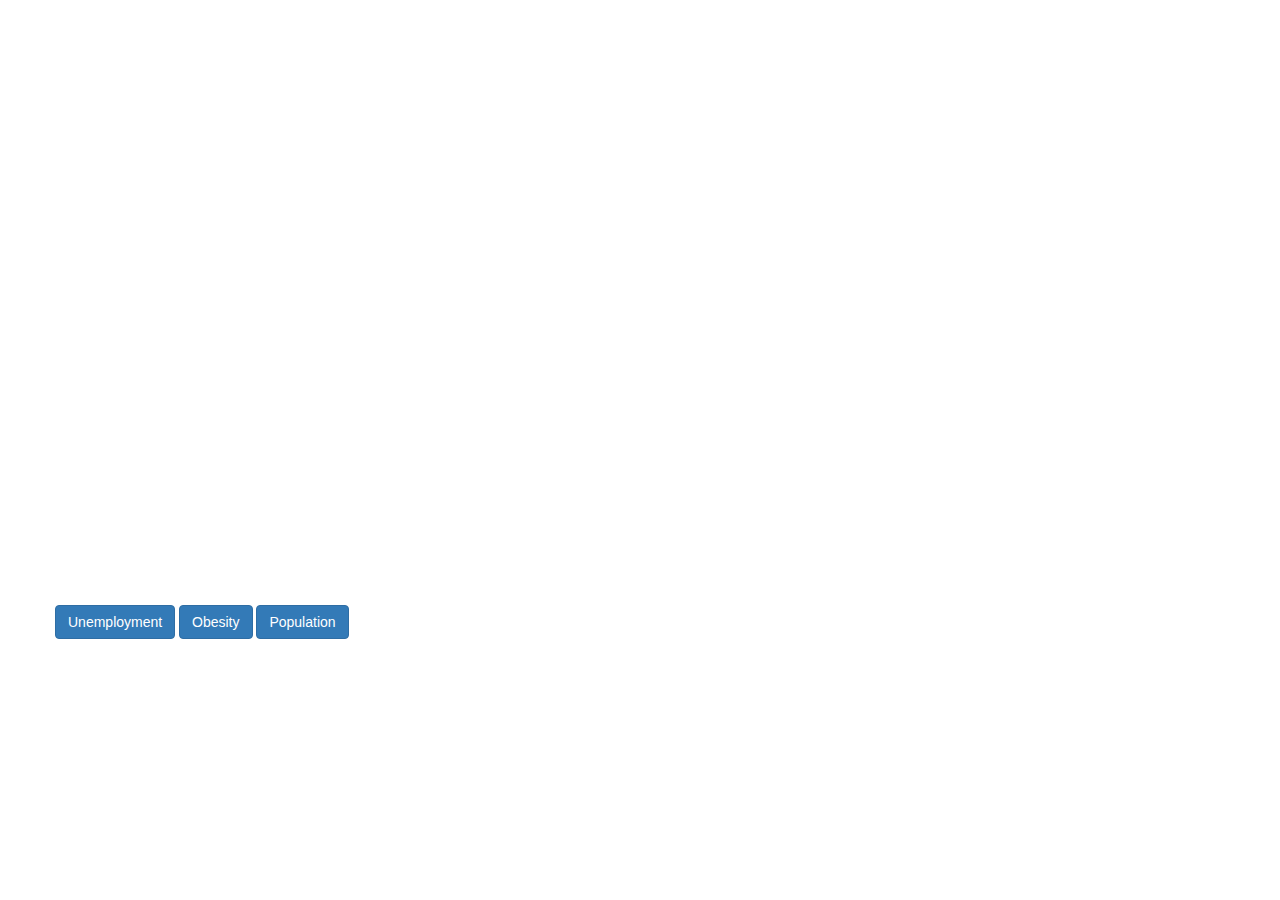
<file: index.html>
<!DOCTYPE html>
<header>
	<meta charset="utf-8">
	<link rel="stylesheet" type="text/css" href="css/bootstrap.min.css">
	<link rel="stylesheet" type="text/css" href="css/font-awesome.min.css">
	<link rel="stylesheet" type="text/css" href="css/main.css">
</header>
<body>

	<svg class="usa" width="960" height="600"></svg>

	<div class="container">
		<div class="row">
			<button class="btn btn-primary unemployment">Unemployment</button>
			<button class="btn btn-primary obesity">Obesity</button>
			<button class="btn btn-primary population">Population</button>
		</div>
	</div>
	

	<script src="https://d3js.org/d3.v4.min.js"></script>
	<script src="https://d3js.org/d3-scale-chromatic.v1.min.js"></script>
	<script src="https://d3js.org/topojson.v2.min.js"></script>
	<script type="text/javascript" src="js/jquery-3.1.1.js"></script>
	<script type="text/javascript" src="js/jquery.min.js"></script>
	<script type="text/javascript" src="js/bootstrap.min.js"></script>
	<script type="text/javascript" src="js/choropleth.js"></script>

</body>
</file>
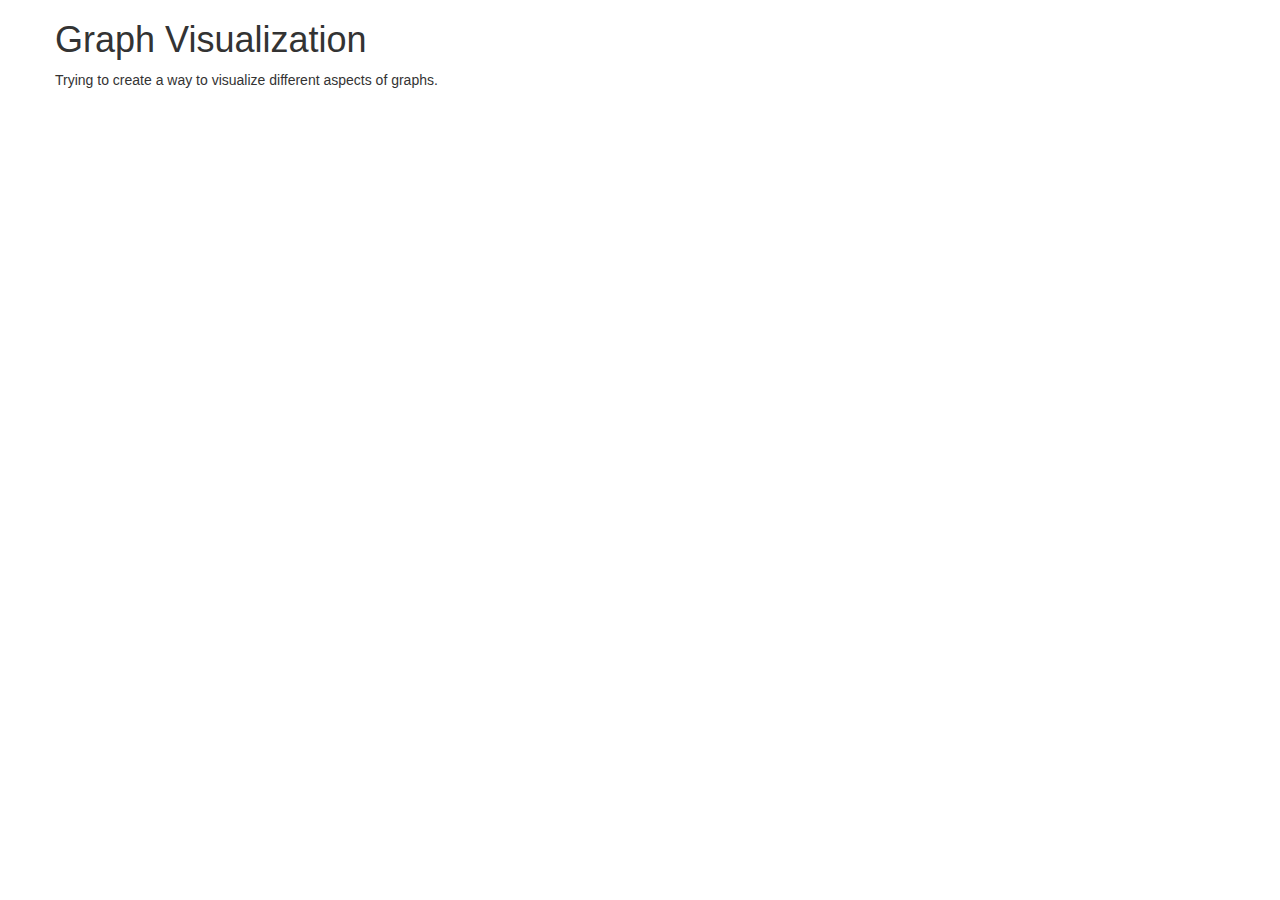
<file: graph-theory.html>
<!DOCTYPE html>
<html>
<head>
	<title>Graph Theory</title>
	<link rel="stylesheet" href="css/bootstrap.min.css">
</head>
<body>
	<div class="container">
		<div class="row">
			<h1>Graph Visualization</h1>
			<p>Trying to create a way to visualize different aspects of graphs.</p>
		</div>
		<div class="row">
			<canvas width="960" height="500"></canvas>
		</div>
	</div>
	<script src="https://code.jquery.com/jquery-3.2.1.slim.min.js" integrity="sha384-KJ3o2DKtIkvYIK3UENzmM7KCkRr/rE9/Qpg6aAZGJwFDMVNA/GpGFF93hXpG5KkN" crossorigin="anonymous"></script>
	<script src="https://d3js.org/d3.v4.min.js"></script>
	<script type="text/javascript">

var canvas = document.querySelector("canvas"),
    context = canvas.getContext("2d"),
    width = canvas.width,
    height = canvas.height;

var simulation = d3.forceSimulation()
    .force("link", d3.forceLink().id(function(d) { return d.id; }))
    .force("charge", d3.forceManyBody())
    .force("center", d3.forceCenter());

// d3.json("miserables.json", function(error, graph) {
// 	if (error) throw error;
// var graph = {
//   "nodes": [
//     {"id": "Myriel", "group": 1},
//     {"id": "Napoleon", "group": 1},
//     {"id": "Mlle.Baptistine", "group": 1},
//     {"id": "Mme.Magloire", "group": 1},
//     {"id": "CountessdeLo", "group": 1},
//     {"id": "Geborand", "group": 1},
//     {"id": "Champtercier", "group": 1},
//     {"id": "Cravatte", "group": 1},
//     {"id": "Count", "group": 1},
//     {"id": "OldMan", "group": 1},
//     {"id": "Labarre", "group": 2},
//     {"id": "Valjean", "group": 2},
//     {"id": "Marguerite", "group": 3},
//     {"id": "Mme.deR", "group": 2},
//     {"id": "Isabeau", "group": 2},
//     {"id": "Gervais", "group": 2},
//     {"id": "Tholomyes", "group": 3},
//     {"id": "Listolier", "group": 3},
//     {"id": "Fameuil", "group": 3},
//     {"id": "Blacheville", "group": 3},
//     {"id": "Favourite", "group": 3},
//     {"id": "Dahlia", "group": 3},
//     {"id": "Zephine", "group": 3},
//     {"id": "Fantine", "group": 3},
//     {"id": "Mme.Thenardier", "group": 4},
//     {"id": "Thenardier", "group": 4},
//     {"id": "Cosette", "group": 5},
//     {"id": "Javert", "group": 4},
//     {"id": "Fauchelevent", "group": 0},
//     {"id": "Bamatabois", "group": 2},
//     {"id": "Perpetue", "group": 3},
//     {"id": "Simplice", "group": 2},
//     {"id": "Scaufflaire", "group": 2},
//     {"id": "Woman1", "group": 2},
//     {"id": "Judge", "group": 2},
//     {"id": "Champmathieu", "group": 2},
//     {"id": "Brevet", "group": 2},
//     {"id": "Chenildieu", "group": 2},
//     {"id": "Cochepaille", "group": 2},
//     {"id": "Pontmercy", "group": 4},
//     {"id": "Boulatruelle", "group": 6},
//     {"id": "Eponine", "group": 4},
//     {"id": "Anzelma", "group": 4},
//     {"id": "Woman2", "group": 5},
//     {"id": "MotherInnocent", "group": 0},
//     {"id": "Gribier", "group": 0},
//     {"id": "Jondrette", "group": 7},
//     {"id": "Mme.Burgon", "group": 7},
//     {"id": "Gavroche", "group": 8},
//     {"id": "Gillenormand", "group": 5},
//     {"id": "Magnon", "group": 5},
//     {"id": "Mlle.Gillenormand", "group": 5},
//     {"id": "Mme.Pontmercy", "group": 5},
//     {"id": "Mlle.Vaubois", "group": 5},
//     {"id": "Lt.Gillenormand", "group": 5},
//     {"id": "Marius", "group": 8},
//     {"id": "BaronessT", "group": 5},
//     {"id": "Mabeuf", "group": 8},
//     {"id": "Enjolras", "group": 8},
//     {"id": "Combeferre", "group": 8},
//     {"id": "Prouvaire", "group": 8},
//     {"id": "Feuilly", "group": 8},
//     {"id": "Courfeyrac", "group": 8},
//     {"id": "Bahorel", "group": 8},
//     {"id": "Bossuet", "group": 8},
//     {"id": "Joly", "group": 8},
//     {"id": "Grantaire", "group": 8},
//     {"id": "MotherPlutarch", "group": 9},
//     {"id": "Gueulemer", "group": 4},
//     {"id": "Babet", "group": 4},
//     {"id": "Claquesous", "group": 4},
//     {"id": "Montparnasse", "group": 4},
//     {"id": "Toussaint", "group": 5},
//     {"id": "Child1", "group": 10},
//     {"id": "Child2", "group": 10},
//     {"id": "Brujon", "group": 4},
//     {"id": "Mme.Hucheloup", "group": 8}
//   ],
//   "links": [
//     {"source": "Napoleon", "target": "Myriel", "value": 1},
//     {"source": "Mlle.Baptistine", "target": "Myriel", "value": 8},
//     {"source": "Mme.Magloire", "target": "Myriel", "value": 10},
//     {"source": "Mme.Magloire", "target": "Mlle.Baptistine", "value": 6},
//     {"source": "CountessdeLo", "target": "Myriel", "value": 1},
//     {"source": "Geborand", "target": "Myriel", "value": 1},
//     {"source": "Champtercier", "target": "Myriel", "value": 1},
//     {"source": "Cravatte", "target": "Myriel", "value": 1},
//     {"source": "Count", "target": "Myriel", "value": 2},
//     {"source": "OldMan", "target": "Myriel", "value": 1},
//     {"source": "Valjean", "target": "Labarre", "value": 1},
//     {"source": "Valjean", "target": "Mme.Magloire", "value": 3},
//     {"source": "Valjean", "target": "Mlle.Baptistine", "value": 3},
//     {"source": "Valjean", "target": "Myriel", "value": 5},
//     {"source": "Marguerite", "target": "Valjean", "value": 1},
//     {"source": "Mme.deR", "target": "Valjean", "value": 1},
//     {"source": "Isabeau", "target": "Valjean", "value": 1},
//     {"source": "Gervais", "target": "Valjean", "value": 1},
//     {"source": "Listolier", "target": "Tholomyes", "value": 4},
//     {"source": "Fameuil", "target": "Tholomyes", "value": 4},
//     {"source": "Fameuil", "target": "Listolier", "value": 4},
//     {"source": "Blacheville", "target": "Tholomyes", "value": 4},
//     {"source": "Blacheville", "target": "Listolier", "value": 4},
//     {"source": "Blacheville", "target": "Fameuil", "value": 4},
//     {"source": "Favourite", "target": "Tholomyes", "value": 3},
//     {"source": "Favourite", "target": "Listolier", "value": 3},
//     {"source": "Favourite", "target": "Fameuil", "value": 3},
//     {"source": "Favourite", "target": "Blacheville", "value": 4},
//     {"source": "Dahlia", "target": "Tholomyes", "value": 3},
//     {"source": "Dahlia", "target": "Listolier", "value": 3},
//     {"source": "Dahlia", "target": "Fameuil", "value": 3},
//     {"source": "Dahlia", "target": "Blacheville", "value": 3},
//     {"source": "Dahlia", "target": "Favourite", "value": 5},
//     {"source": "Zephine", "target": "Tholomyes", "value": 3},
//     {"source": "Zephine", "target": "Listolier", "value": 3},
//     {"source": "Zephine", "target": "Fameuil", "value": 3},
//     {"source": "Zephine", "target": "Blacheville", "value": 3},
//     {"source": "Zephine", "target": "Favourite", "value": 4},
//     {"source": "Zephine", "target": "Dahlia", "value": 4},
//     {"source": "Fantine", "target": "Tholomyes", "value": 3},
//     {"source": "Fantine", "target": "Listolier", "value": 3},
//     {"source": "Fantine", "target": "Fameuil", "value": 3},
//     {"source": "Fantine", "target": "Blacheville", "value": 3},
//     {"source": "Fantine", "target": "Favourite", "value": 4},
//     {"source": "Fantine", "target": "Dahlia", "value": 4},
//     {"source": "Fantine", "target": "Zephine", "value": 4},
//     {"source": "Fantine", "target": "Marguerite", "value": 2},
//     {"source": "Fantine", "target": "Valjean", "value": 9},
//     {"source": "Mme.Thenardier", "target": "Fantine", "value": 2},
//     {"source": "Mme.Thenardier", "target": "Valjean", "value": 7},
//     {"source": "Thenardier", "target": "Mme.Thenardier", "value": 13},
//     {"source": "Thenardier", "target": "Fantine", "value": 1},
//     {"source": "Thenardier", "target": "Valjean", "value": 12},
//     {"source": "Cosette", "target": "Mme.Thenardier", "value": 4},
//     {"source": "Cosette", "target": "Valjean", "value": 31},
//     {"source": "Cosette", "target": "Tholomyes", "value": 1},
//     {"source": "Cosette", "target": "Thenardier", "value": 1},
//     {"source": "Javert", "target": "Valjean", "value": 17},
//     {"source": "Javert", "target": "Fantine", "value": 5},
//     {"source": "Javert", "target": "Thenardier", "value": 5},
//     {"source": "Javert", "target": "Mme.Thenardier", "value": 1},
//     {"source": "Javert", "target": "Cosette", "value": 1},
//     {"source": "Fauchelevent", "target": "Valjean", "value": 8},
//     {"source": "Fauchelevent", "target": "Javert", "value": 1},
//     {"source": "Bamatabois", "target": "Fantine", "value": 1},
//     {"source": "Bamatabois", "target": "Javert", "value": 1},
//     {"source": "Bamatabois", "target": "Valjean", "value": 2},
//     {"source": "Perpetue", "target": "Fantine", "value": 1},
//     {"source": "Simplice", "target": "Perpetue", "value": 2},
//     {"source": "Simplice", "target": "Valjean", "value": 3},
//     {"source": "Simplice", "target": "Fantine", "value": 2},
//     {"source": "Simplice", "target": "Javert", "value": 1},
//     {"source": "Scaufflaire", "target": "Valjean", "value": 1},
//     {"source": "Woman1", "target": "Valjean", "value": 2},
//     {"source": "Woman1", "target": "Javert", "value": 1},
//     {"source": "Judge", "target": "Valjean", "value": 3},
//     {"source": "Judge", "target": "Bamatabois", "value": 2},
//     {"source": "Champmathieu", "target": "Valjean", "value": 3},
//     {"source": "Champmathieu", "target": "Judge", "value": 3},
//     {"source": "Champmathieu", "target": "Bamatabois", "value": 2},
//     {"source": "Brevet", "target": "Judge", "value": 2},
//     {"source": "Brevet", "target": "Champmathieu", "value": 2},
//     {"source": "Brevet", "target": "Valjean", "value": 2},
//     {"source": "Brevet", "target": "Bamatabois", "value": 1},
//     {"source": "Chenildieu", "target": "Judge", "value": 2},
//     {"source": "Chenildieu", "target": "Champmathieu", "value": 2},
//     {"source": "Chenildieu", "target": "Brevet", "value": 2},
//     {"source": "Chenildieu", "target": "Valjean", "value": 2},
//     {"source": "Chenildieu", "target": "Bamatabois", "value": 1},
//     {"source": "Cochepaille", "target": "Judge", "value": 2},
//     {"source": "Cochepaille", "target": "Champmathieu", "value": 2},
//     {"source": "Cochepaille", "target": "Brevet", "value": 2},
//     {"source": "Cochepaille", "target": "Chenildieu", "value": 2},
//     {"source": "Cochepaille", "target": "Valjean", "value": 2},
//     {"source": "Cochepaille", "target": "Bamatabois", "value": 1},
//     {"source": "Pontmercy", "target": "Thenardier", "value": 1},
//     {"source": "Boulatruelle", "target": "Thenardier", "value": 1},
//     {"source": "Eponine", "target": "Mme.Thenardier", "value": 2},
//     {"source": "Eponine", "target": "Thenardier", "value": 3},
//     {"source": "Anzelma", "target": "Eponine", "value": 2},
//     {"source": "Anzelma", "target": "Thenardier", "value": 2},
//     {"source": "Anzelma", "target": "Mme.Thenardier", "value": 1},
//     {"source": "Woman2", "target": "Valjean", "value": 3},
//     {"source": "Woman2", "target": "Cosette", "value": 1},
//     {"source": "Woman2", "target": "Javert", "value": 1},
//     {"source": "MotherInnocent", "target": "Fauchelevent", "value": 3},
//     {"source": "MotherInnocent", "target": "Valjean", "value": 1},
//     {"source": "Gribier", "target": "Fauchelevent", "value": 2},
//     {"source": "Mme.Burgon", "target": "Jondrette", "value": 1},
//     {"source": "Gavroche", "target": "Mme.Burgon", "value": 2},
//     {"source": "Gavroche", "target": "Thenardier", "value": 1},
//     {"source": "Gavroche", "target": "Javert", "value": 1},
//     {"source": "Gavroche", "target": "Valjean", "value": 1},
//     {"source": "Gillenormand", "target": "Cosette", "value": 3},
//     {"source": "Gillenormand", "target": "Valjean", "value": 2},
//     {"source": "Magnon", "target": "Gillenormand", "value": 1},
//     {"source": "Magnon", "target": "Mme.Thenardier", "value": 1},
//     {"source": "Mlle.Gillenormand", "target": "Gillenormand", "value": 9},
//     {"source": "Mlle.Gillenormand", "target": "Cosette", "value": 2},
//     {"source": "Mlle.Gillenormand", "target": "Valjean", "value": 2},
//     {"source": "Mme.Pontmercy", "target": "Mlle.Gillenormand", "value": 1},
//     {"source": "Mme.Pontmercy", "target": "Pontmercy", "value": 1},
//     {"source": "Mlle.Vaubois", "target": "Mlle.Gillenormand", "value": 1},
//     {"source": "Lt.Gillenormand", "target": "Mlle.Gillenormand", "value": 2},
//     {"source": "Lt.Gillenormand", "target": "Gillenormand", "value": 1},
//     {"source": "Lt.Gillenormand", "target": "Cosette", "value": 1},
//     {"source": "Marius", "target": "Mlle.Gillenormand", "value": 6},
//     {"source": "Marius", "target": "Gillenormand", "value": 12},
//     {"source": "Marius", "target": "Pontmercy", "value": 1},
//     {"source": "Marius", "target": "Lt.Gillenormand", "value": 1},
//     {"source": "Marius", "target": "Cosette", "value": 21},
//     {"source": "Marius", "target": "Valjean", "value": 19},
//     {"source": "Marius", "target": "Tholomyes", "value": 1},
//     {"source": "Marius", "target": "Thenardier", "value": 2},
//     {"source": "Marius", "target": "Eponine", "value": 5},
//     {"source": "Marius", "target": "Gavroche", "value": 4},
//     {"source": "BaronessT", "target": "Gillenormand", "value": 1},
//     {"source": "BaronessT", "target": "Marius", "value": 1},
//     {"source": "Mabeuf", "target": "Marius", "value": 1},
//     {"source": "Mabeuf", "target": "Eponine", "value": 1},
//     {"source": "Mabeuf", "target": "Gavroche", "value": 1},
//     {"source": "Enjolras", "target": "Marius", "value": 7},
//     {"source": "Enjolras", "target": "Gavroche", "value": 7},
//     {"source": "Enjolras", "target": "Javert", "value": 6},
//     {"source": "Enjolras", "target": "Mabeuf", "value": 1},
//     {"source": "Enjolras", "target": "Valjean", "value": 4},
//     {"source": "Combeferre", "target": "Enjolras", "value": 15},
//     {"source": "Combeferre", "target": "Marius", "value": 5},
//     {"source": "Combeferre", "target": "Gavroche", "value": 6},
//     {"source": "Combeferre", "target": "Mabeuf", "value": 2},
//     {"source": "Prouvaire", "target": "Gavroche", "value": 1},
//     {"source": "Prouvaire", "target": "Enjolras", "value": 4},
//     {"source": "Prouvaire", "target": "Combeferre", "value": 2},
//     {"source": "Feuilly", "target": "Gavroche", "value": 2},
//     {"source": "Feuilly", "target": "Enjolras", "value": 6},
//     {"source": "Feuilly", "target": "Prouvaire", "value": 2},
//     {"source": "Feuilly", "target": "Combeferre", "value": 5},
//     {"source": "Feuilly", "target": "Mabeuf", "value": 1},
//     {"source": "Feuilly", "target": "Marius", "value": 1},
//     {"source": "Courfeyrac", "target": "Marius", "value": 9},
//     {"source": "Courfeyrac", "target": "Enjolras", "value": 17},
//     {"source": "Courfeyrac", "target": "Combeferre", "value": 13},
//     {"source": "Courfeyrac", "target": "Gavroche", "value": 7},
//     {"source": "Courfeyrac", "target": "Mabeuf", "value": 2},
//     {"source": "Courfeyrac", "target": "Eponine", "value": 1},
//     {"source": "Courfeyrac", "target": "Feuilly", "value": 6},
//     {"source": "Courfeyrac", "target": "Prouvaire", "value": 3},
//     {"source": "Bahorel", "target": "Combeferre", "value": 5},
//     {"source": "Bahorel", "target": "Gavroche", "value": 5},
//     {"source": "Bahorel", "target": "Courfeyrac", "value": 6},
//     {"source": "Bahorel", "target": "Mabeuf", "value": 2},
//     {"source": "Bahorel", "target": "Enjolras", "value": 4},
//     {"source": "Bahorel", "target": "Feuilly", "value": 3},
//     {"source": "Bahorel", "target": "Prouvaire", "value": 2},
//     {"source": "Bahorel", "target": "Marius", "value": 1},
//     {"source": "Bossuet", "target": "Marius", "value": 5},
//     {"source": "Bossuet", "target": "Courfeyrac", "value": 12},
//     {"source": "Bossuet", "target": "Gavroche", "value": 5},
//     {"source": "Bossuet", "target": "Bahorel", "value": 4},
//     {"source": "Bossuet", "target": "Enjolras", "value": 10},
//     {"source": "Bossuet", "target": "Feuilly", "value": 6},
//     {"source": "Bossuet", "target": "Prouvaire", "value": 2},
//     {"source": "Bossuet", "target": "Combeferre", "value": 9},
//     {"source": "Bossuet", "target": "Mabeuf", "value": 1},
//     {"source": "Bossuet", "target": "Valjean", "value": 1},
//     {"source": "Joly", "target": "Bahorel", "value": 5},
//     {"source": "Joly", "target": "Bossuet", "value": 7},
//     {"source": "Joly", "target": "Gavroche", "value": 3},
//     {"source": "Joly", "target": "Courfeyrac", "value": 5},
//     {"source": "Joly", "target": "Enjolras", "value": 5},
//     {"source": "Joly", "target": "Feuilly", "value": 5},
//     {"source": "Joly", "target": "Prouvaire", "value": 2},
//     {"source": "Joly", "target": "Combeferre", "value": 5},
//     {"source": "Joly", "target": "Mabeuf", "value": 1},
//     {"source": "Joly", "target": "Marius", "value": 2},
//     {"source": "Grantaire", "target": "Bossuet", "value": 3},
//     {"source": "Grantaire", "target": "Enjolras", "value": 3},
//     {"source": "Grantaire", "target": "Combeferre", "value": 1},
//     {"source": "Grantaire", "target": "Courfeyrac", "value": 2},
//     {"source": "Grantaire", "target": "Joly", "value": 2},
//     {"source": "Grantaire", "target": "Gavroche", "value": 1},
//     {"source": "Grantaire", "target": "Bahorel", "value": 1},
//     {"source": "Grantaire", "target": "Feuilly", "value": 1},
//     {"source": "Grantaire", "target": "Prouvaire", "value": 1},
//     {"source": "MotherPlutarch", "target": "Mabeuf", "value": 3},
//     {"source": "Gueulemer", "target": "Thenardier", "value": 5},
//     {"source": "Gueulemer", "target": "Valjean", "value": 1},
//     {"source": "Gueulemer", "target": "Mme.Thenardier", "value": 1},
//     {"source": "Gueulemer", "target": "Javert", "value": 1},
//     {"source": "Gueulemer", "target": "Gavroche", "value": 1},
//     {"source": "Gueulemer", "target": "Eponine", "value": 1},
//     {"source": "Babet", "target": "Thenardier", "value": 6},
//     {"source": "Babet", "target": "Gueulemer", "value": 6},
//     {"source": "Babet", "target": "Valjean", "value": 1},
//     {"source": "Babet", "target": "Mme.Thenardier", "value": 1},
//     {"source": "Babet", "target": "Javert", "value": 2},
//     {"source": "Babet", "target": "Gavroche", "value": 1},
//     {"source": "Babet", "target": "Eponine", "value": 1},
//     {"source": "Claquesous", "target": "Thenardier", "value": 4},
//     {"source": "Claquesous", "target": "Babet", "value": 4},
//     {"source": "Claquesous", "target": "Gueulemer", "value": 4},
//     {"source": "Claquesous", "target": "Valjean", "value": 1},
//     {"source": "Claquesous", "target": "Mme.Thenardier", "value": 1},
//     {"source": "Claquesous", "target": "Javert", "value": 1},
//     {"source": "Claquesous", "target": "Eponine", "value": 1},
//     {"source": "Claquesous", "target": "Enjolras", "value": 1},
//     {"source": "Montparnasse", "target": "Javert", "value": 1},
//     {"source": "Montparnasse", "target": "Babet", "value": 2},
//     {"source": "Montparnasse", "target": "Gueulemer", "value": 2},
//     {"source": "Montparnasse", "target": "Claquesous", "value": 2},
//     {"source": "Montparnasse", "target": "Valjean", "value": 1},
//     {"source": "Montparnasse", "target": "Gavroche", "value": 1},
//     {"source": "Montparnasse", "target": "Eponine", "value": 1},
//     {"source": "Montparnasse", "target": "Thenardier", "value": 1},
//     {"source": "Toussaint", "target": "Cosette", "value": 2},
//     {"source": "Toussaint", "target": "Javert", "value": 1},
//     {"source": "Toussaint", "target": "Valjean", "value": 1},
//     {"source": "Child1", "target": "Gavroche", "value": 2},
//     {"source": "Child2", "target": "Gavroche", "value": 2},
//     {"source": "Child2", "target": "Child1", "value": 3},
//     {"source": "Brujon", "target": "Babet", "value": 3},
//     {"source": "Brujon", "target": "Gueulemer", "value": 3},
//     {"source": "Brujon", "target": "Thenardier", "value": 3},
//     {"source": "Brujon", "target": "Gavroche", "value": 1},
//     {"source": "Brujon", "target": "Eponine", "value": 1},
//     {"source": "Brujon", "target": "Claquesous", "value": 1},
//     {"source": "Brujon", "target": "Montparnasse", "value": 1},
//     {"source": "Mme.Hucheloup", "target": "Bossuet", "value": 1},
//     {"source": "Mme.Hucheloup", "target": "Joly", "value": 1},
//     {"source": "Mme.Hucheloup", "target": "Grantaire", "value": 1},
//     {"source": "Mme.Hucheloup", "target": "Bahorel", "value": 1},
//     {"source": "Mme.Hucheloup", "target": "Courfeyrac", "value": 1},
//     {"source": "Mme.Hucheloup", "target": "Gavroche", "value": 1},
//     {"source": "Mme.Hucheloup", "target": "Enjolras", "value": 1}
//   ]
// }

var graph = {
	"nodes": [
		{"id": "1", "group": 1},
		{"id": "2", "group": 1},
		{"id": "3", "group": 1},
		{"id": "4", "group": 1},
		{"id": "5", "group": 2},
		{"id": "1a", "group": 2},
		{"id": "2a", "group": 2},
		{"id": "3a", "group": 2},
		{"id": "4a", "group": 2},
		{"id": "5a", "group": 2},
	],
	"links": [
		{"source": "1", "target": "2", "value": 1},
		{"source": "2", "target": "3", "value": 2},
		{"source": "3", "target": "4", "value": 3},
		{"source": "4", "target": "5", "value": 4},
		{"source": "5", "target": "1", "value": 5},
		{"source": "1a", "target": "2a", "value": 1},
		{"source": "2a", "target": "3a", "value": 2},
		{"source": "3a", "target": "4a", "value": 3},
		{"source": "4a", "target": "5a", "value": 4},
		{"source": "5a", "target": "1a", "value": 5},
		{"source": "5a", "target": "1", "value": 1},
	]
}

	simulation
		.nodes(graph.nodes)
		.on("tick", ticked);

	simulation.force("link")
		.links(graph.links);
	ticked()

	function ticked() {
		context.clearRect(0, 0, width, height);
		context.save();
		context.translate(width / 2, height / 2 + 40);

		context.beginPath();
		graph.links.forEach(drawLink);
		context.strokeStyle = "#aaa";
		context.stroke();

		context.beginPath();
		graph.nodes.forEach(drawNode);
		context.fill();
		context.strokeStyle = "#fff";
		context.stroke();

		context.restore();
	}
// });

function drawLink(d) {
	context.moveTo(d.source.x, d.source.y);
	context.lineTo(d.target.x, d.target.y);
}

function drawNode(d) {
	context.moveTo(d.x + 3, d.y);
	context.arc(d.x, d.y, 3, 0, 2 * Math.PI);
}

	</script>
</body>
</html>
</file>
<file: css/main.css>
.counties {
	fill: none;
}

.states {
	fill: none;
	stroke: #fff;
	stroke-linejoin: round;
}
</file>
